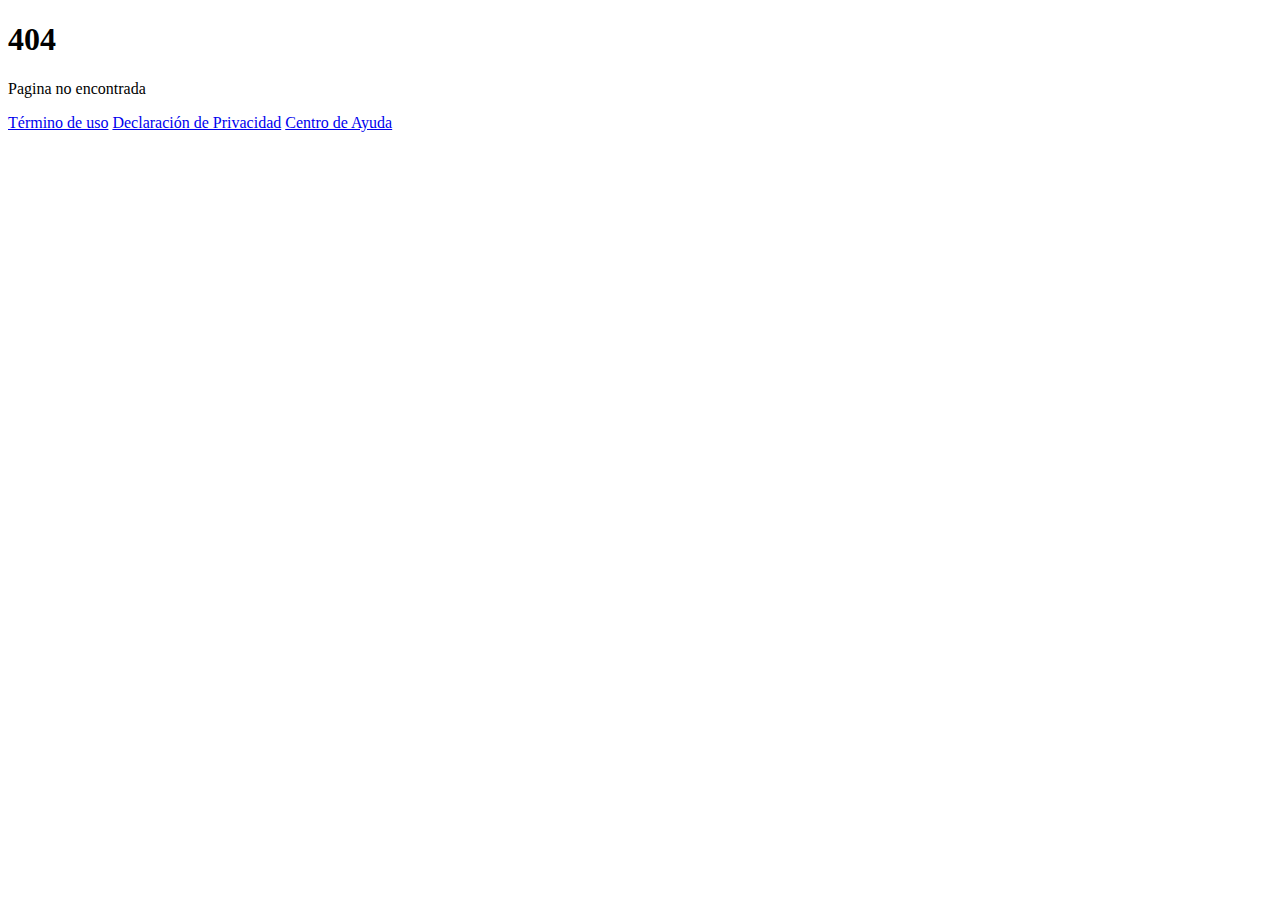
<file: INDEX ERRO4 04.HTML>
<!DOCTYPE html>
<html lang="en">
<head>
    <meta charset="UTF-8">
    <meta http-equiv="X-UA-Compatible" content="IE=edge">
    <meta name="viewport" content="width=device-width, initial-scale=1.0">
    <title>ERROR 404</title>
</head>
<body>
    <section class="error message">
    <section class="error -message_container">
        <h1 class="animeted bounce">404</h1>
        <P>Pagina no encontrada</P>

    </section>
    </section>
    <footer class=" footer">
        <a href="/">Término de uso</a>
        <a href="/">Declaración de Privacidad</a>
        <a href="/">Centro de Ayuda</a>

    </footer>
</body>
</html>
</file>
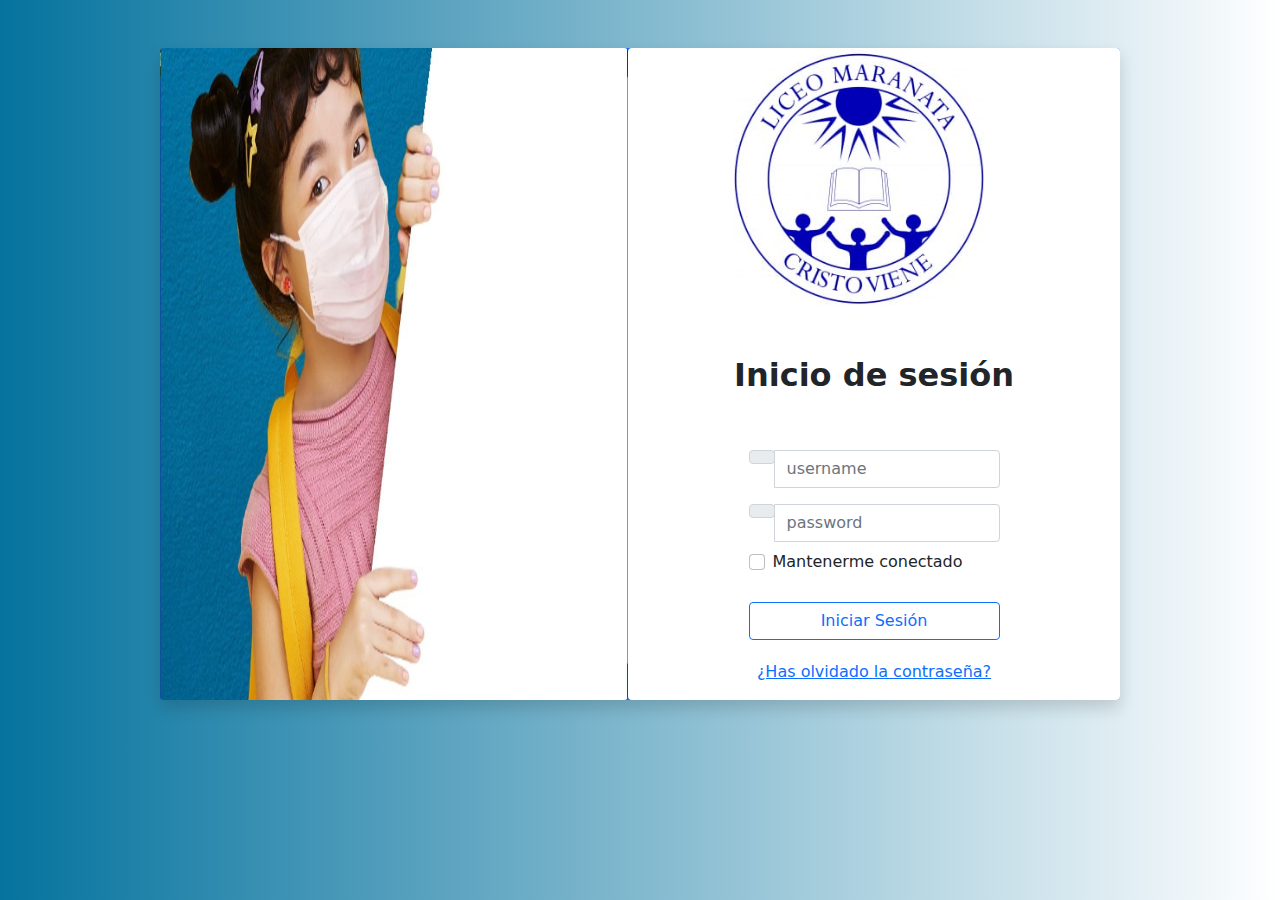
<file: INICIOSESION.HTML>
<!DOCTYPE html>
<html lang="en">
<head>
    <meta charset="UTF-8">
    <meta http-equiv="X-UA-Compatible" content="IE=edge">
    <meta name="viewport" content="width=device-width, initial-scale=1.0">  
    <title>Login Maranata</title> 
    <link rel="stylesheet" href="css/bootstrap.min.css">
    
    <style>
      
      body{
        background: #0057fa;
        background: linear-gradient( to right,#05739E,#ffffff);
        
      }
      
      
    </style>
</head>
<body>

  <div class="container justify-content-center w-75 prueba bg-primary my-5 rounded shadow" >
    <div class="row   align-items-stretch">
      <div class="col p-0">
        <img class="w-100 h-100 rounded" src="IMAG\WhatsApp Image 2022-08-26 at 10.39.50 AM (1).jpeg" alt="">
      </div>
      <div class="col bg-white rounded  ">
        <div class="d-flex justify-content-center">
					<div class="brand_logo_container">
          <img src="IMAG\maranata.jpeg" width="250" alt="" >

        <h2 class="fw-bold text-center py-5">Inicio de sesión</h2>

        <!--LOGIN-->

        <div class="d-flex justify-content-center form_container">
					<form>
						<div class="input-group mb-3">
							<div class="input-group-append">
								<span class="input-group-text"><i class="fas fa-user"></i></span>
							</div>
							<input type="text" name="" class="form-control input_user" value="" placeholder="username">
						</div>
            <div class="input-group mb-2">
							<div class="input-group-append">
								<span class="input-group-text"><i class="fas fa-key"></i></span>
							</div>
							<input type="password" name="" class="form-control input_pass" value="" placeholder="password">
						</div>
          <div class="mb-4 form-check">
            <input type="checkbox" name="connected" class="form-check-input">
            <label for="connected"class="form-check-label">Mantenerme conectado</label>
          </div>
          <div class="d-grid">
          <a href="Principal.HTML" type="submit" class="btn btn-outline-primary w-100 my-1">Iniciar Sesión</a>
          </div>
          <div class="my-3 text-center" >
            <a href="#">¿Has olvidado la contraseña?</a> 
          </div>
        </form>
      </div>
    </div>
  </div>

    <script src="js/bootstrap.bundle.min.js"></script>
</body>
</file>
